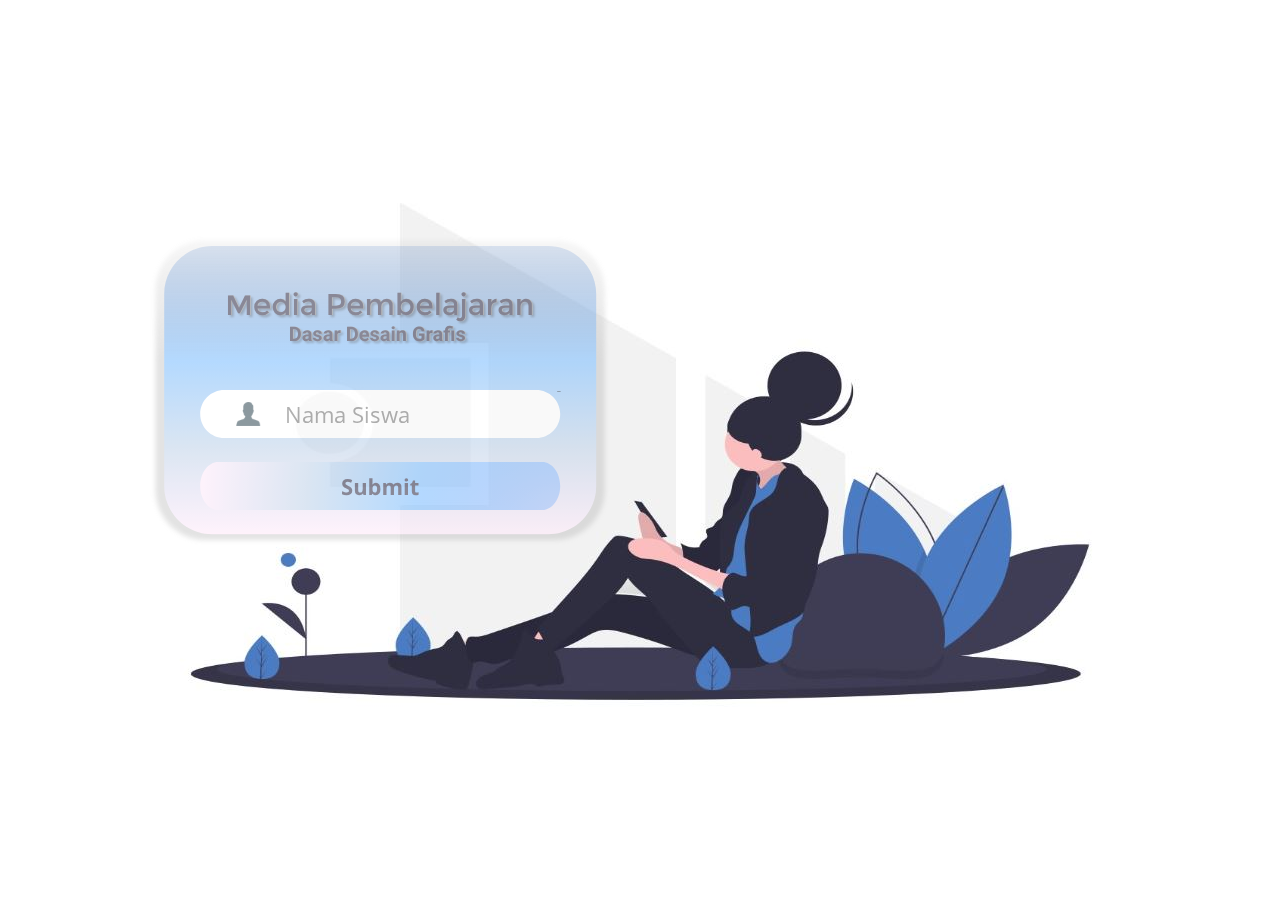
<file: index.html>
<!DOCTYPE html>
<html lang="en-US">
<head>
  <meta charset="utf-8">
  <!-- Created using Storyline 3 - http://www.articulate.com  -->
  <!-- version: 3.12.24693.0 -->
  <title>MEDIA DASAR DESAIN GRAFIS</title>
  <meta http-equiv="x-ua-compatible" content="IE=edge" />
  <meta name="viewport" content="width=device-width, initial-scale=1.0, user-scalable=no, shrink-to-fit=no, minimal-ui" />
  <meta name="apple-mobile-web-app-capable" content="yes" />
  <style>
    html, body { height: 100%; padding: 0; margin: 0 }
    #app { height: 100%; width: 100%; }
  </style>
  
  <script>window.THREE = { };</script>
</head>
<body style="background: #FFFFFF" class="cs-HTML theme-classic">
  <!-- 360 -->
  <script>!function(e){function n(e,i){return e.test(i)}function i(e){var i=e||navigator.userAgent,o=i.split("[FBAN");if(void 0!==o[1]&&(i=o[0]),this.apple={phone:n(t,i),ipod:n(d,i),tablet:!n(t,i)&&n(s,i),device:n(t,i)||n(d,i)||n(s,i)},this.amazon={phone:n(h,i),tablet:!n(h,i)&&n(a,i),device:n(h,i)||n(a,i)},this.android={phone:n(h,i)||n(b,i),tablet:!n(h,i)&&!n(b,i)&&(n(a,i)||n(r,i)),device:n(h,i)||n(a,i)||n(b,i)||n(r,i)},this.windows={phone:n(l,i),tablet:n(p,i),device:n(l,i)||n(p,i)},this.other={blackberry:n(f,i),blackberry10:n(u,i),opera:n(c,i),firefox:n(A,i),chrome:n(w,i),device:n(f,i)||n(u,i)||n(c,i)||n(A,i)||n(w,i)},this.seven_inch=n(v,i),this.any=this.apple.device||this.android.device||this.windows.device||this.other.device||this.seven_inch,this.phone=this.apple.phone||this.android.phone||this.windows.phone,this.tablet=this.apple.tablet||this.android.tablet||this.windows.tablet,"undefined"==typeof window)return this}function o(){var e=new i;return e.Class=i,e}var t=/iPhone/i,d=/iPod/i,s=/iPad/i,b=/(?=.*\bAndroid\b)(?=.*\bMobile\b)/i,r=/Android/i,h=/(?=.*\bAndroid\b)(?=.*\bSD4930UR\b)/i,a=/(?=.*\bAndroid\b)(?=.*\b(?:KFOT|KFTT|KFJWI|KFJWA|KFSOWI|KFTHWI|KFTHWA|KFAPWI|KFAPWA|KFARWI|KFASWI|KFSAWI|KFSAWA)\b)/i,l=/IEMobile/i,p=/(?=.*\bWindows\b)(?=.*\bARM\b)/i,f=/BlackBerry/i,u=/BB10/i,c=/Opera Mini/i,w=/(CriOS|Chrome)(?=.*\bMobile\b)/i,A=/(?=.*\bFirefox\b)(?=.*\bMobile\b)/i,v=new RegExp("(?:Nexus 7|BNTV250|Kindle Fire|Silk|GT-P1000)","i");"undefined"!=typeof module&&module.exports&&"undefined"==typeof window?module.exports=i:"undefined"!=typeof module&&module.exports&&"undefined"!=typeof window?module.exports=o():"function"==typeof define&&define.amd?define("isMobile",[],e.isMobile=o()):e.isMobile=o()}(this);
    window.isMobile.apple.tablet = window.isMobile.apple.tablet ||
      (navigator.platform === 'MacIntel' && navigator.maxTouchPoints > 1);
    window.isMobile.apple.device = window.isMobile.apple.device || window.isMobile.apple.tablet;
    window.isMobile.tablet = window.isMobile.tablet || window.isMobile.apple.tablet;
    window.isMobile.any = window.isMobile.any || window.isMobile.apple.tablet;
  </script>

  <div id="focus-sink" aria-hidden="true" tabIndex="-1"></div>

  <div id="preso"></div>
  <script>
    window.DS = {};
    window.globals = {
      DATA_PATH_BASE: '',
      HAS_FRAME: true,
      HAS_SLIDE: true,

      lmsPresent: false,
      tinCanPresent: false,
      cmi5Present: false,
      aoSupport: false,
      scale: 'noscale',
      captureRc: false,
      browserSize: 'optimal',
      bgColor: '#FFFFFF',
      features: 'AccessibleText,SettingsControl,TextStyleHyperlinks',
      themeName: 'classic',
      preloaderColor: '#FFFFFF',
      suppressAnalytics: false,
      productChannel: 'perpetual',
      publishSource: 'storyline',
      aid: '',
      cid: '73c4645e-d18e-4405-be72-e9876427becb',
      playerVersion: '3.12.24693.0',
      maxIosVideoElements: 5,

      
      parseParams: function(qs) {
        if (window.globals.parsedParams != null) {
          return window.globals.parsedParams;
        }
        qs = (qs || window.location.search.substr(1)).split('+').join(' ');
        var params = {},
            tokens,
            re = /[?&]?([^=]+)=([^&]*)/g;

        while (tokens = re.exec(qs)) {
          params[decodeURIComponent(tokens[1]).trim()] =
            decodeURIComponent(tokens[2]).trim();
        }
        window.globals.parsedParams = params;
        return params;
      }

    };

    (function() {

      var classTypes = [ 'desktop', 'mobile', 'phone', 'tablet' ];

      var addDeviceClasses = function(prefix, testObj) {
        var curr, i;
        for (i = 0; i < classTypes.length; i++) {
          curr = classTypes[i];
          if (testObj[curr]) {
            document.body.classList.add(prefix + curr);
          }
        }
      };

      var params = window.globals.parseParams(),
          isDevicePreview = params.devicepreview === '1',
          isPhoneOverride = params.deviceType === 'phone' || (isDevicePreview && params.phone == '1'),
          isTabletOverride = (params.deviceType === 'tablet' || isDevicePreview) && !isPhoneOverride,
          isMobileOverride = isPhoneOverride || isTabletOverride;

      var deviceView = {
        desktop: !window.isMobile.any && !isMobileOverride,
        mobile: window.isMobile.any || isMobileOverride,
        phone: isPhoneOverride || (window.isMobile.phone && !isTabletOverride),
        tablet: isTabletOverride || window.isMobile.tablet
      };

      window.globals.deviceView = deviceView;
      window.isMobile.desktop = !window.isMobile.any;
      window.isMobile.mobile = window.isMobile.any;

      addDeviceClasses('view-', deviceView);

    })();
  </script>
  
  <script src='story_content/user.js' type=text/javascript></script>
  <div class="slide-loader"></div>

  <script type="text/javascript">
    if (window.globals.deviceView.isMobile) { var doc = document, loader = doc.body.querySelector('.slide-loader'); [ 1, 2, 3 ].forEach(function(n) { var d = doc.createElement('div'); d.style.backgroundColor = window.globals.preloaderColor; d.classList.add('mobile-loader-dot'); d.classList.add('dot' + n); loader.appendChild(d); }); }
  </script>

  <div class="mobile-load-title-overlay" style="display: none">
    <div class="mobile-load-title">MEDIA DASAR DESAIN GRAFIS</div>
  </div>

  <div class="mobile-chrome-warning"></div>

  <script>
    
    if (window.autoSpider && window.vInterfaceObject) {
      document.querySelector('.mobile-load-title-overlay').style.display = 'none';
    }
  </script>

  

  <link rel="stylesheet" href="html5/data/css/output.min.css" data-noprefix />
</body>
<script src="html5/lib/scripts/bootstrapper.min.js"></script>
</html>
</file>
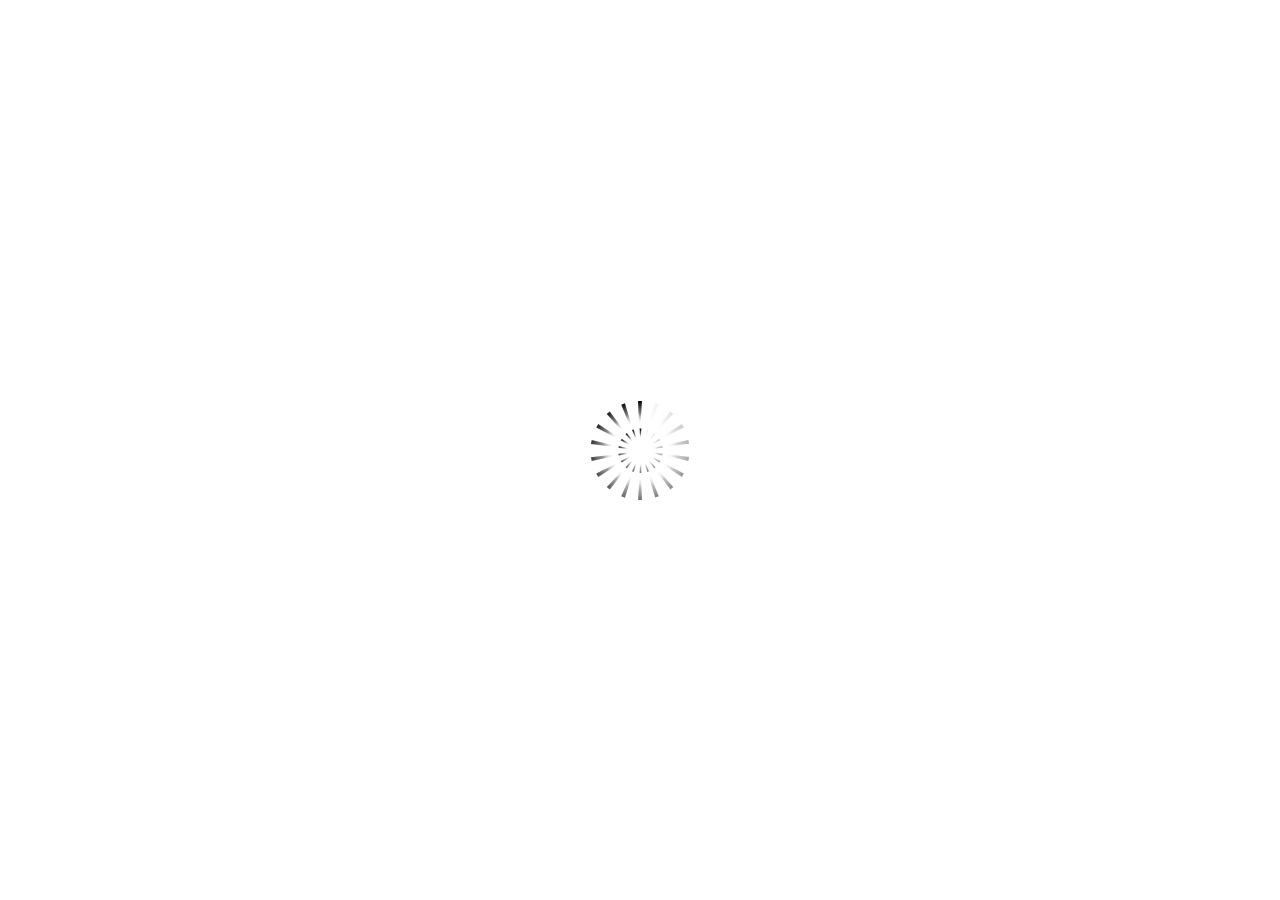
<file: index_lms.html>
<!DOCTYPE html>
<html lang="en-US">
<head>
  <meta charset="utf-8">
  <!-- Created using Storyline 3 - http://www.articulate.com  -->
  <!-- version: 3.12.24693.0 -->
  <title>MEDIA DASAR DESAIN GRAFIS</title>
  <meta http-equiv="x-ua-compatible" content="IE=edge" />
  <meta name="viewport" content="width=device-width, initial-scale=1.0, user-scalable=no, shrink-to-fit=no, minimal-ui" />
  <meta name="apple-mobile-web-app-capable" content="yes" />
  <style>
    html, body { height: 100%; padding: 0; margin: 0 }
    #app { height: 100%; width: 100%; }
  </style>
  <script src="lms/scormdriver.js" charset="utf-8"></script>
  <script>window.THREE = { };</script>
</head>
<body style="background: #FFFFFF" class="cs-HTML theme-classic">
  <!-- 360 -->
  <script>!function(e){function n(e,i){return e.test(i)}function i(e){var i=e||navigator.userAgent,o=i.split("[FBAN");if(void 0!==o[1]&&(i=o[0]),this.apple={phone:n(t,i),ipod:n(d,i),tablet:!n(t,i)&&n(s,i),device:n(t,i)||n(d,i)||n(s,i)},this.amazon={phone:n(h,i),tablet:!n(h,i)&&n(a,i),device:n(h,i)||n(a,i)},this.android={phone:n(h,i)||n(b,i),tablet:!n(h,i)&&!n(b,i)&&(n(a,i)||n(r,i)),device:n(h,i)||n(a,i)||n(b,i)||n(r,i)},this.windows={phone:n(l,i),tablet:n(p,i),device:n(l,i)||n(p,i)},this.other={blackberry:n(f,i),blackberry10:n(u,i),opera:n(c,i),firefox:n(A,i),chrome:n(w,i),device:n(f,i)||n(u,i)||n(c,i)||n(A,i)||n(w,i)},this.seven_inch=n(v,i),this.any=this.apple.device||this.android.device||this.windows.device||this.other.device||this.seven_inch,this.phone=this.apple.phone||this.android.phone||this.windows.phone,this.tablet=this.apple.tablet||this.android.tablet||this.windows.tablet,"undefined"==typeof window)return this}function o(){var e=new i;return e.Class=i,e}var t=/iPhone/i,d=/iPod/i,s=/iPad/i,b=/(?=.*\bAndroid\b)(?=.*\bMobile\b)/i,r=/Android/i,h=/(?=.*\bAndroid\b)(?=.*\bSD4930UR\b)/i,a=/(?=.*\bAndroid\b)(?=.*\b(?:KFOT|KFTT|KFJWI|KFJWA|KFSOWI|KFTHWI|KFTHWA|KFAPWI|KFAPWA|KFARWI|KFASWI|KFSAWI|KFSAWA)\b)/i,l=/IEMobile/i,p=/(?=.*\bWindows\b)(?=.*\bARM\b)/i,f=/BlackBerry/i,u=/BB10/i,c=/Opera Mini/i,w=/(CriOS|Chrome)(?=.*\bMobile\b)/i,A=/(?=.*\bFirefox\b)(?=.*\bMobile\b)/i,v=new RegExp("(?:Nexus 7|BNTV250|Kindle Fire|Silk|GT-P1000)","i");"undefined"!=typeof module&&module.exports&&"undefined"==typeof window?module.exports=i:"undefined"!=typeof module&&module.exports&&"undefined"!=typeof window?module.exports=o():"function"==typeof define&&define.amd?define("isMobile",[],e.isMobile=o()):e.isMobile=o()}(this);
    window.isMobile.apple.tablet = window.isMobile.apple.tablet ||
      (navigator.platform === 'MacIntel' && navigator.maxTouchPoints > 1);
    window.isMobile.apple.device = window.isMobile.apple.device || window.isMobile.apple.tablet;
    window.isMobile.tablet = window.isMobile.tablet || window.isMobile.apple.tablet;
    window.isMobile.any = window.isMobile.any || window.isMobile.apple.tablet;
  </script>

  <div id="focus-sink" aria-hidden="true" tabIndex="-1"></div>

  <div id="preso"></div>
  <script>
    window.DS = {};
    window.globals = {
      DATA_PATH_BASE: '',
      HAS_FRAME: true,
      HAS_SLIDE: true,

      lmsPresent: true,
      tinCanPresent: false,
      cmi5Present: false,
      aoSupport: false,
      scale: 'noscale',
      captureRc: false,
      browserSize: 'optimal',
      bgColor: '#FFFFFF',
      features: 'AccessibleText,SettingsControl,TextStyleHyperlinks',
      themeName: 'classic',
      preloaderColor: '#FFFFFF',
      suppressAnalytics: false,
      productChannel: 'perpetual',
      publishSource: 'storyline',
      aid: '',
      cid: '73c4645e-d18e-4405-be72-e9876427becb',
      playerVersion: '3.12.24693.0',
      maxIosVideoElements: 5,

      
      parseParams: function(qs) {
        if (window.globals.parsedParams != null) {
          return window.globals.parsedParams;
        }
        qs = (qs || window.location.search.substr(1)).split('+').join(' ');
        var params = {},
            tokens,
            re = /[?&]?([^=]+)=([^&]*)/g;

        while (tokens = re.exec(qs)) {
          params[decodeURIComponent(tokens[1]).trim()] =
            decodeURIComponent(tokens[2]).trim();
        }
        window.globals.parsedParams = params;
        return params;
      }

    };

    (function() {

      var classTypes = [ 'desktop', 'mobile', 'phone', 'tablet' ];

      var addDeviceClasses = function(prefix, testObj) {
        var curr, i;
        for (i = 0; i < classTypes.length; i++) {
          curr = classTypes[i];
          if (testObj[curr]) {
            document.body.classList.add(prefix + curr);
          }
        }
      };

      var params = window.globals.parseParams(),
          isDevicePreview = params.devicepreview === '1',
          isPhoneOverride = params.deviceType === 'phone' || (isDevicePreview && params.phone == '1'),
          isTabletOverride = (params.deviceType === 'tablet' || isDevicePreview) && !isPhoneOverride,
          isMobileOverride = isPhoneOverride || isTabletOverride;

      var deviceView = {
        desktop: !window.isMobile.any && !isMobileOverride,
        mobile: window.isMobile.any || isMobileOverride,
        phone: isPhoneOverride || (window.isMobile.phone && !isTabletOverride),
        tablet: isTabletOverride || window.isMobile.tablet
      };

      window.globals.deviceView = deviceView;
      window.isMobile.desktop = !window.isMobile.any;
      window.isMobile.mobile = window.isMobile.any;

      addDeviceClasses('view-', deviceView);

    })();
  </script>
  
  <script src='story_content/user.js' type=text/javascript></script>
  <div class="slide-loader"></div>

  <script type="text/javascript">
    if (window.globals.deviceView.isMobile) { var doc = document, loader = doc.body.querySelector('.slide-loader'); [ 1, 2, 3 ].forEach(function(n) { var d = doc.createElement('div'); d.style.backgroundColor = window.globals.preloaderColor; d.classList.add('mobile-loader-dot'); d.classList.add('dot' + n); loader.appendChild(d); }); }
  </script>

  <div class="mobile-load-title-overlay" style="display: none">
    <div class="mobile-load-title">MEDIA DASAR DESAIN GRAFIS</div>
  </div>

  <div class="mobile-chrome-warning"></div>

  <script>
    
    if (window.autoSpider && window.vInterfaceObject) {
      document.querySelector('.mobile-load-title-overlay').style.display = 'none';
    }
  </script>

  

  <link rel="stylesheet" href="html5/data/css/output.min.css" data-noprefix />
</body>
<script src="html5/lib/scripts/bootstrapper.min.js"></script>
</html>
</file>
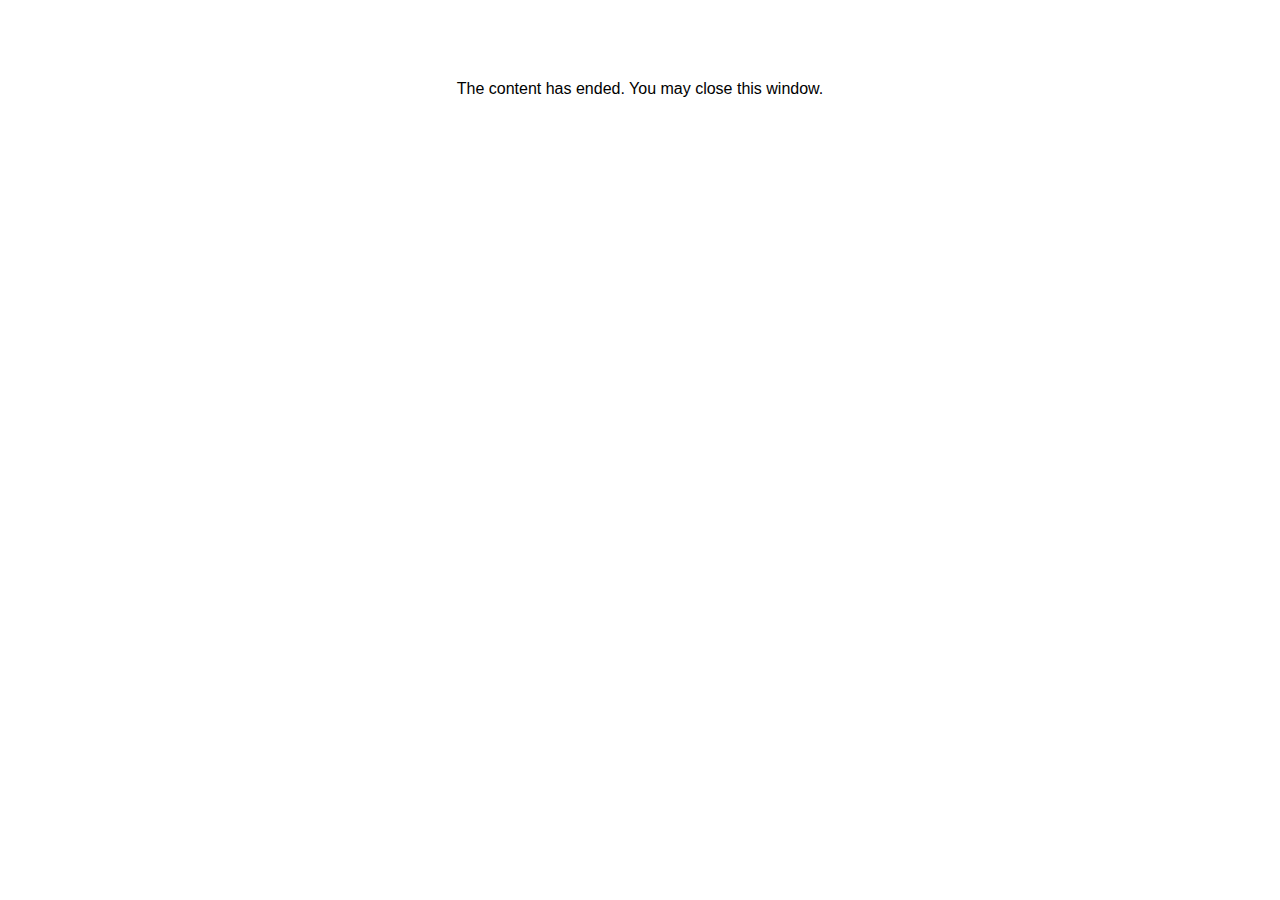
<file: lms/goodbye.html>
<html><body bgcolor="#ffffff">
<center>
<br><br><br><br><font face="Open Sans, articulate, tahoma, arial" size="3" color: "#333333">
The content has ended. You may close this window.
</font>
</center>
</body></html>
</file>
